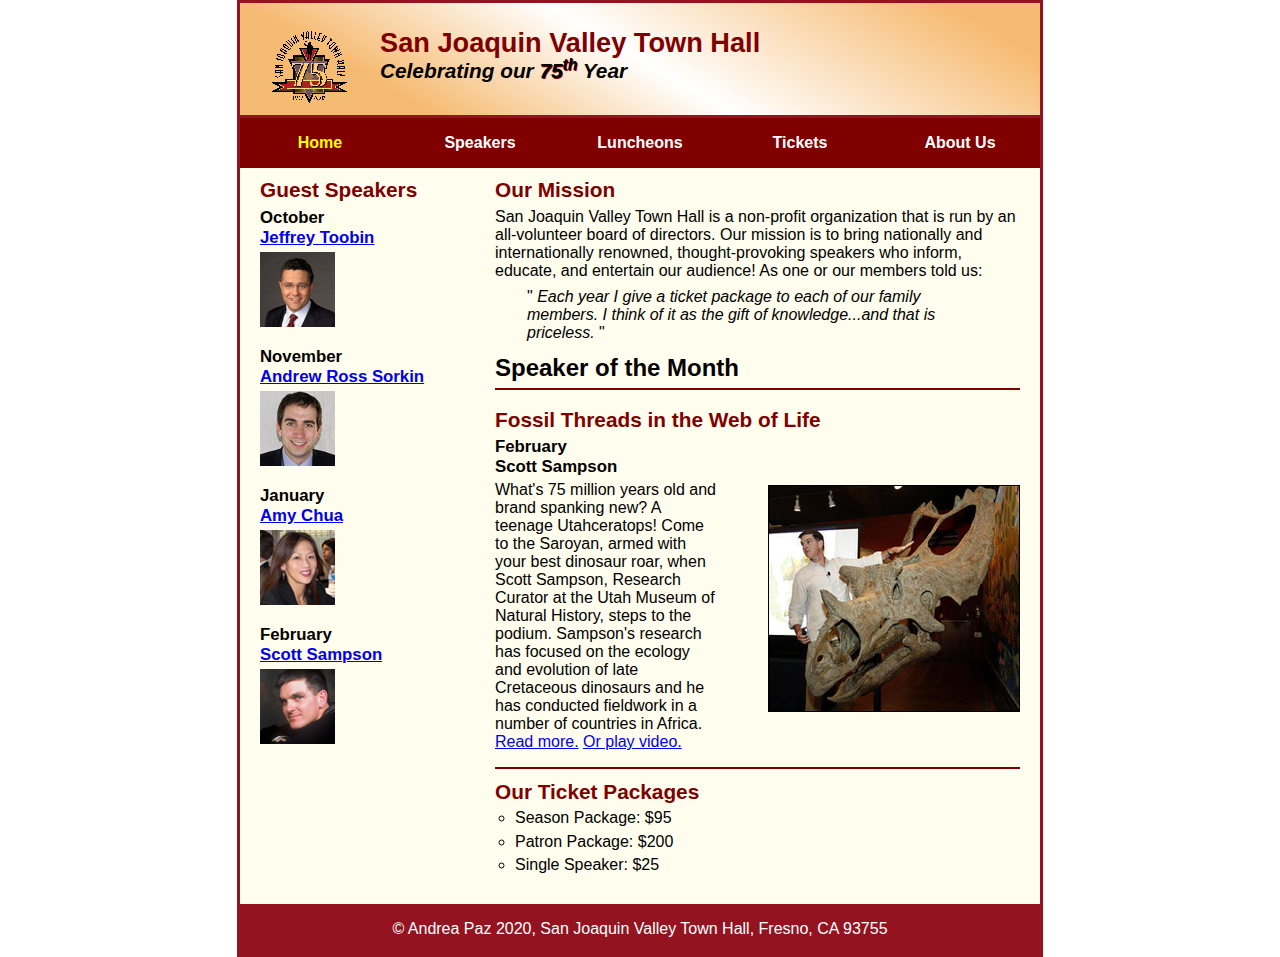
<file: index.html>
<!DOCTYPE html>
<html lang="en" xmlns="http://www.w3.org/1999/html">

<head>
    <meta charset="utf-8">
    <title>San Joaquin Valley Town Hall</title>
    <link rel="shortcut icon" href="images/favicon.ico">

    <link rel="stylesheet" href="styles/normalize.css">
    <link rel="stylesheet" href="styles/main.css">

</head>

<body>
<header>
    <img src="images/town_hall_logo.gif" alt="town-hall-logo" height="80">
    <h2>San Joaquin Valley Town Hall </h2>
    <h3>Celebrating our <span class="shadow">75<sup>th</sup></span> Year</h3>
</header>

<ul id="nav_menu">
    <li ><a class="current" href="index.html" >Home</a></li>
    <li><a href="index.html">Speakers</a></li>
    <li><a href="index.html">Luncheons</a></li>
    <li><a href="index.html">Tickets</a></li>
    <li><a href="index.html">About Us</a>
      <ul>
          <li><a href="index.html">Our History</a></li>
          <li><a href="index.html">Board of Directors</a></li>
          <li><a href="index.html">Past Speakers</a></li>
          <li><a href="index.html">Contact Information</a></li>
      </ul>
    </li>
</ul>

<main>
<section>
    <h2>Our Mission</h2>

    <p>San Joaquin Valley Town Hall is a non-profit organization that is run by an all-volunteer board of directors.
        Our mission is to bring nationally and internationally renowned, thought-provoking speakers who inform,
        educate, and entertain our audience! As one or our members told us:</p>

    <blockquote>&quot <em>Each year I give a ticket package to each of our family members. I think of it as the gift of
        knowledge...and that is priceless. </em>&quot</blockquote>


    <h1> Speaker of the Month</h1>
    <article>
    <h2>Fossil Threads in the Web of Life</h2>
<img src="images/sampson_dinosaur.jpg" alt="Fossil">
    <h3>February<br>
        Scott Sampson</h3>

   <p> What's 75 million years old and brand spanking new? A teenage Utahceratops! Come to the Saroyan, armed with your
       best dinosaur roar, when Scott Sampson, Research Curator at the Utah Museum of Natural History, steps to the
       podium. Sampson's research has focused on the ecology and evolution of late Cretaceous dinosaurs and he has
       conducted fieldwork in a number of countries in Africa.

       <a href="speakers/sampson.html"> Read more.</a> <a href="media/sampson.swf">Or play video.</a></p>
    </article>


    <h2>Our Ticket Packages</h2>
    <ul>
        <li>Season Package: $95</li>
        <li>Patron Package: $200</li>
        <li>Single Speaker: $25</li>
    </ul>
</section>
<aside>
    <h2>Guest Speakers</h2>

    <h3>October<br>
        <a href="speakers/toobin.html">Jeffrey Toobin</a></h3>
    <img src="images/toobin75.jpg" alt="Jeffrey Toobin">

    <h3>November<br>
        <a href="speakers/sorkin.html"> Andrew Ross Sorkin</a></h3>
    <img src="images/sorkin75.jpg" alt="Andrew Sorkin">

    <h3>January<br>
        <a href="speakers/chua.html">Amy Chua</a></h3>
    <img src="images/chua75.jpg" alt="Amy Chua">

    <h3>February<br>
        <a href="speakers/sampson.html">Scott Sampson</a></h3>
    <img src="images/sampson75.jpg" alt="Scott Sampson">
</aside>
</main>

<footer>
    <p>&copy Andrea Paz 2020, San Joaquin Valley Town Hall, Fresno, CA 93755</p>
</footer>

</body>



</html>
</file>
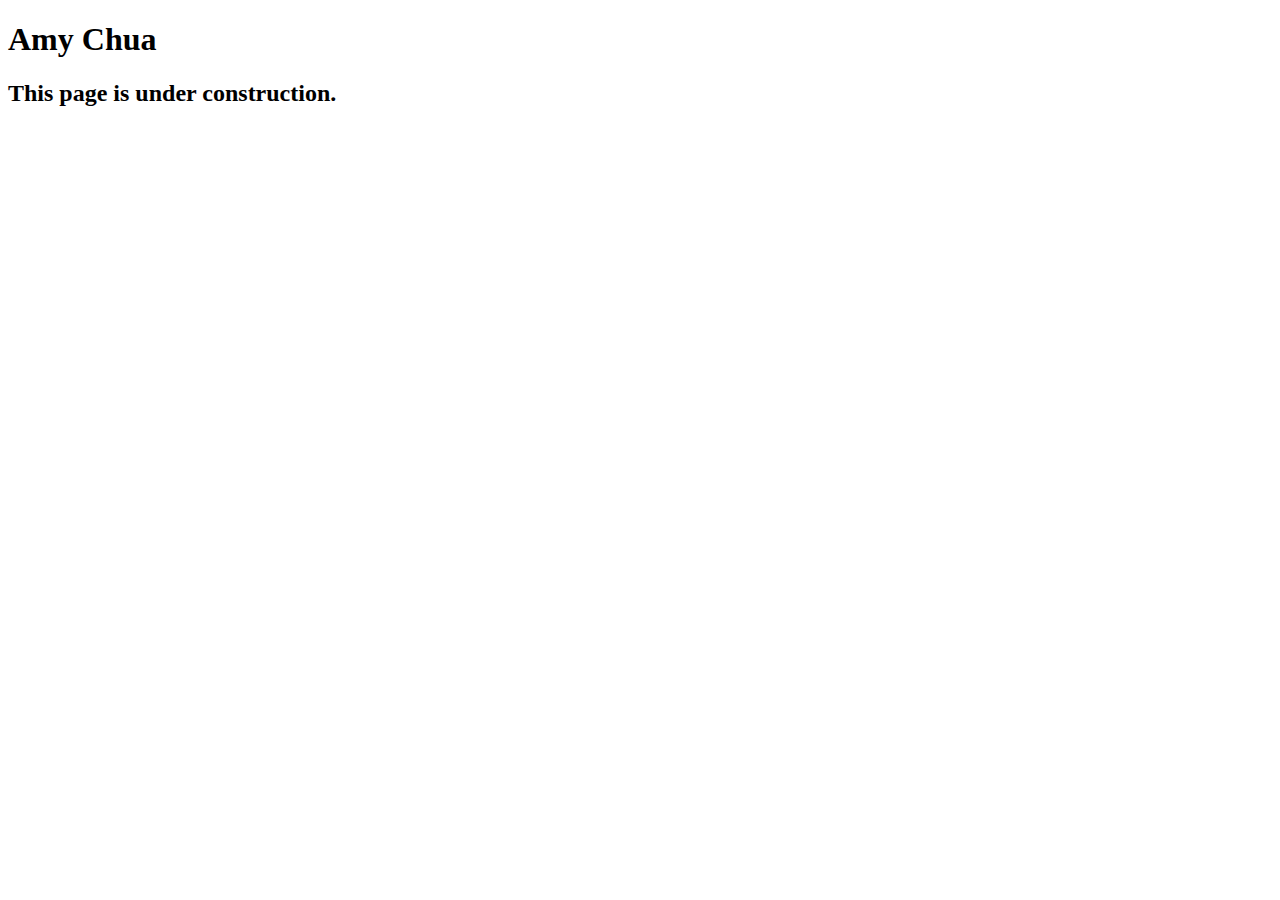
<file: speakers/chua.html>
<!DOCTYPE html>
<html lang="en">

<head>
	<meta charset="utf-8">
	<title>San Joaquin Valley Town Hall</title>
	<link rel="shortcut icon" href="images/favicon.ico">
</head>

<body>
	<main>
		<h1>Amy Chua</h1>
		<h2>This page is under construction.</h2>
	</main>
</body>

</html>
</file>
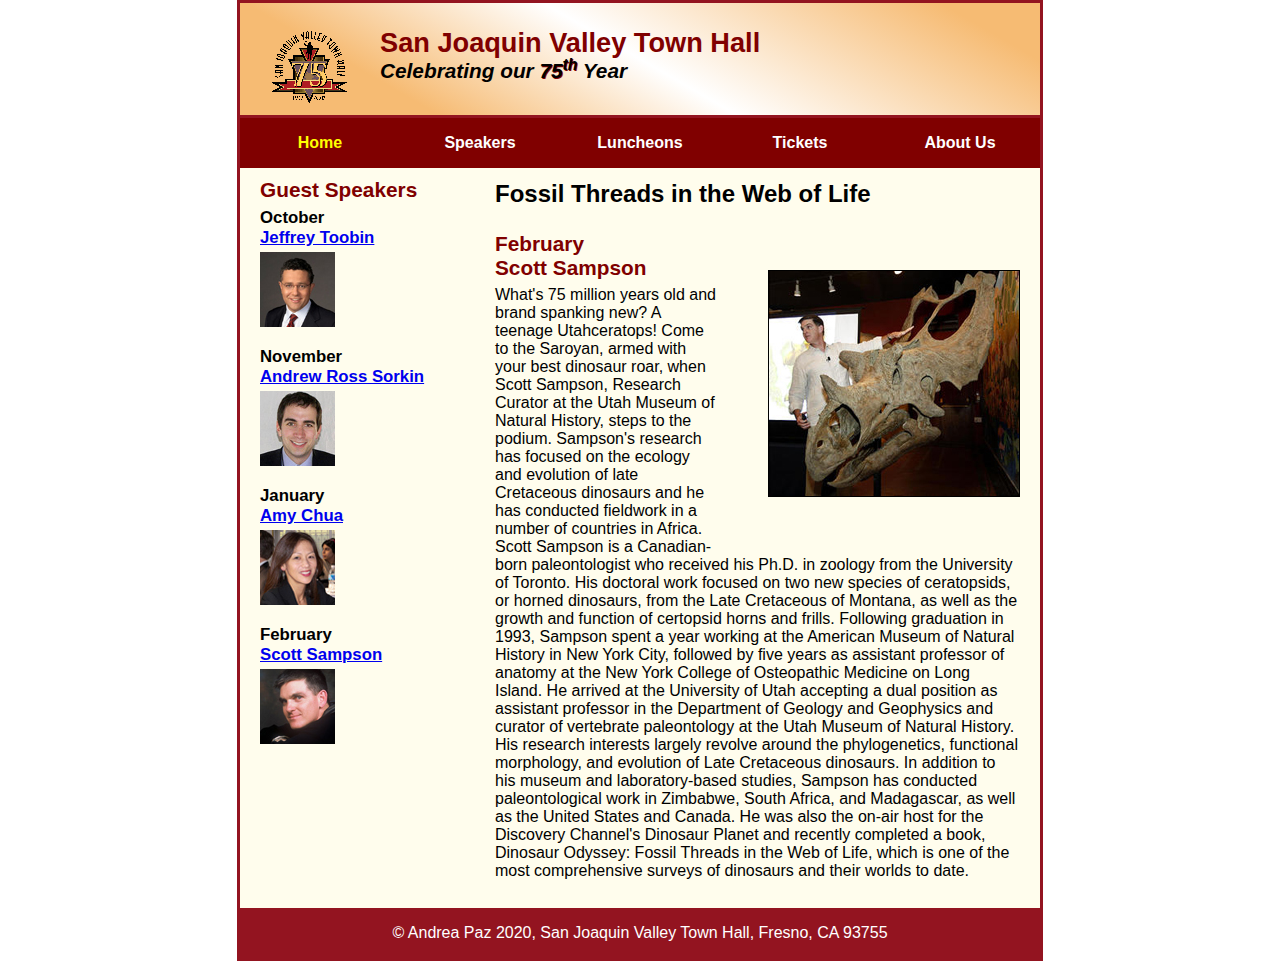
<file: speakers/sampson.html>
<!DOCTYPE html>
<html lang="en" xmlns="http://www.w3.org/1999/html">

<head>
    <meta charset="utf-8">
    <title>San Joaquin Valley Town Hall</title>
    <link rel="shortcut icon" href="images/favicon.ico">

    <link rel="stylesheet" href="../styles/normalize.css">
    <link rel="stylesheet" href="../styles/speakers.css">

</head>

<body>
<header>
    <img src="../images/town_hall_logo.gif" alt="town-hall-logo" height="80">
    <h2>San Joaquin Valley Town Hall </h2>
    <h3>Celebrating our <span class="shadow">75<sup>th</sup></span> Year</h3>
</header>

<ul id="nav_menu">
    <li ><a class="current" href="../index.html" >Home</a></li>
    <li><a href="../index.html">Speakers</a></li>
    <li><a href="../index.html">Luncheons</a></li>
    <li><a href="../index.html">Tickets</a></li>
    <li><a href="../index.html">About Us</a>
        <ul>
            <li><a href="../index.html">Our History</a></li>
            <li><a href="../index.html">Board of Directors</a></li>
            <li><a href="../index.html">Past Speakers</a></li>
            <li><a href="../index.html">Contact Information</a></li>
        </ul>
    </li>
</ul>

<main>
    <section>
        <h1>Fossil Threads in the Web of Life</h1>
        <article>
        <img src="../images/sampson_dinosaur.jpg">

        <h2>February<br>
            Scott Sampson</h2>

        What's 75 million years old and brand spanking new? A teenage Utahceratops! Come to the
        Saroyan, armed with your best dinosaur roar, when Scott Sampson, Research Curator at the
        Utah Museum of Natural History, steps to the podium. Sampson's research has focused on the
        ecology and evolution of late Cretaceous dinosaurs and he has conducted fieldwork in a number
        of countries in Africa.

        Scott Sampson is a Canadian-born paleontologist who received his Ph.D. in zoology from the
        University of Toronto. His doctoral work focused on two new species of ceratopsids, or horned
        dinosaurs, from the Late Cretaceous of Montana, as well as the growth and function of certopsid
        horns and frills.

        Following graduation in 1993, Sampson spent a year working at the American Museum of Natural
        History in New York City, followed by five years as assistant professor of anatomy at the New
        York College of Osteopathic Medicine on Long Island. He arrived at the University of Utah
        accepting a dual position as assistant professor in the Department of Geology and Geophysics
        and curator of vertebrate paleontology at the Utah Museum of Natural History. His research
        interests largely revolve around the phylogenetics, functional morphology, and evolution of
        Late Cretaceous dinosaurs.

        In addition to his museum and laboratory-based studies, Sampson has conducted paleontological
        work in Zimbabwe, South Africa, and Madagascar, as well as the United States and Canada. He was
        also the on-air host for the Discovery Channel's Dinosaur Planet and recently completed a book,
        Dinosaur Odyssey: Fossil Threads in the Web of Life, which is one of the most
        comprehensive surveys of dinosaurs and their worlds to date.
        </article>
    </section>
    <aside>
        <h2>Guest Speakers</h2>

        <h3>October<br>
            <a href="toobin.html">Jeffrey Toobin</a></h3>
        <img src="../images/toobin75.jpg" alt="Jeffrey Toobin">

        <h3>November<br>
            <a href="sorkin.html"> Andrew Ross Sorkin</a></h3>
        <img src="../images/sorkin75.jpg" alt="Andrew Sorkin">

        <h3>January<br>
            <a href="chua.html">Amy Chua</a></h3>
        <img src="../images/chua75.jpg" alt="Amy Chua">

        <h3>February<br>
            <a href="sampson.html">Scott Sampson</a></h3>
        <img src="../images/sampson75.jpg" alt="Scott Sampson">

    </aside>
</main>

<footer>
    <p>&copy Andrea Paz 2020, San Joaquin Valley Town Hall, Fresno, CA 93755</p>
</footer>

</body>
</html>
</file>
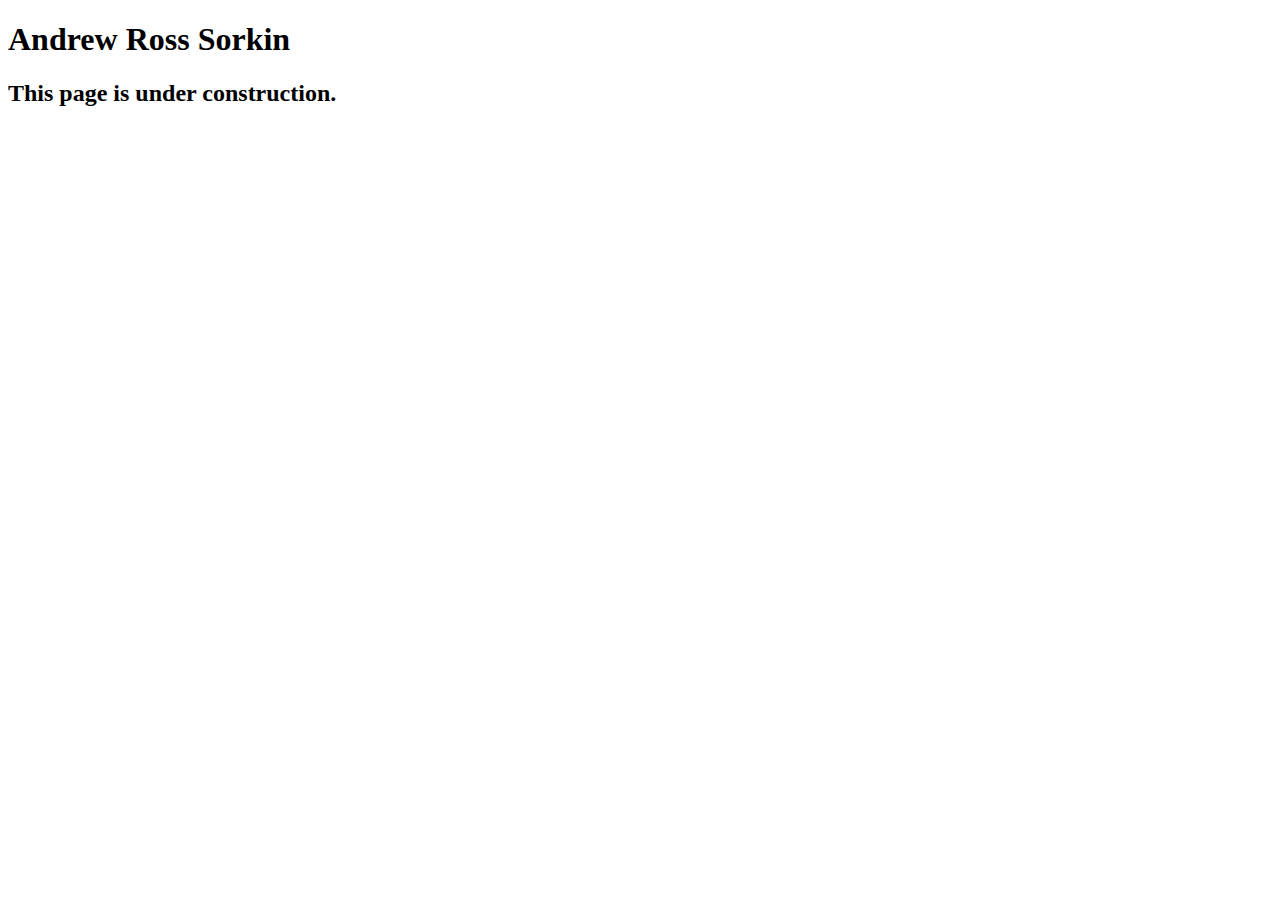
<file: speakers/sorkin.html>
<!DOCTYPE html>
<html lang="en">

<head>
	<meta charset="utf-8">
	<title>San Joaquin Valley Town Hall</title>
	<link rel="shortcut icon" href="images/favicon.ico">
</head>

<body>
	<main>
		<h1>Andrew Ross Sorkin</h1>
		<h2>This page is under construction.</h2>
	</main>
</body>

</html>
</file>
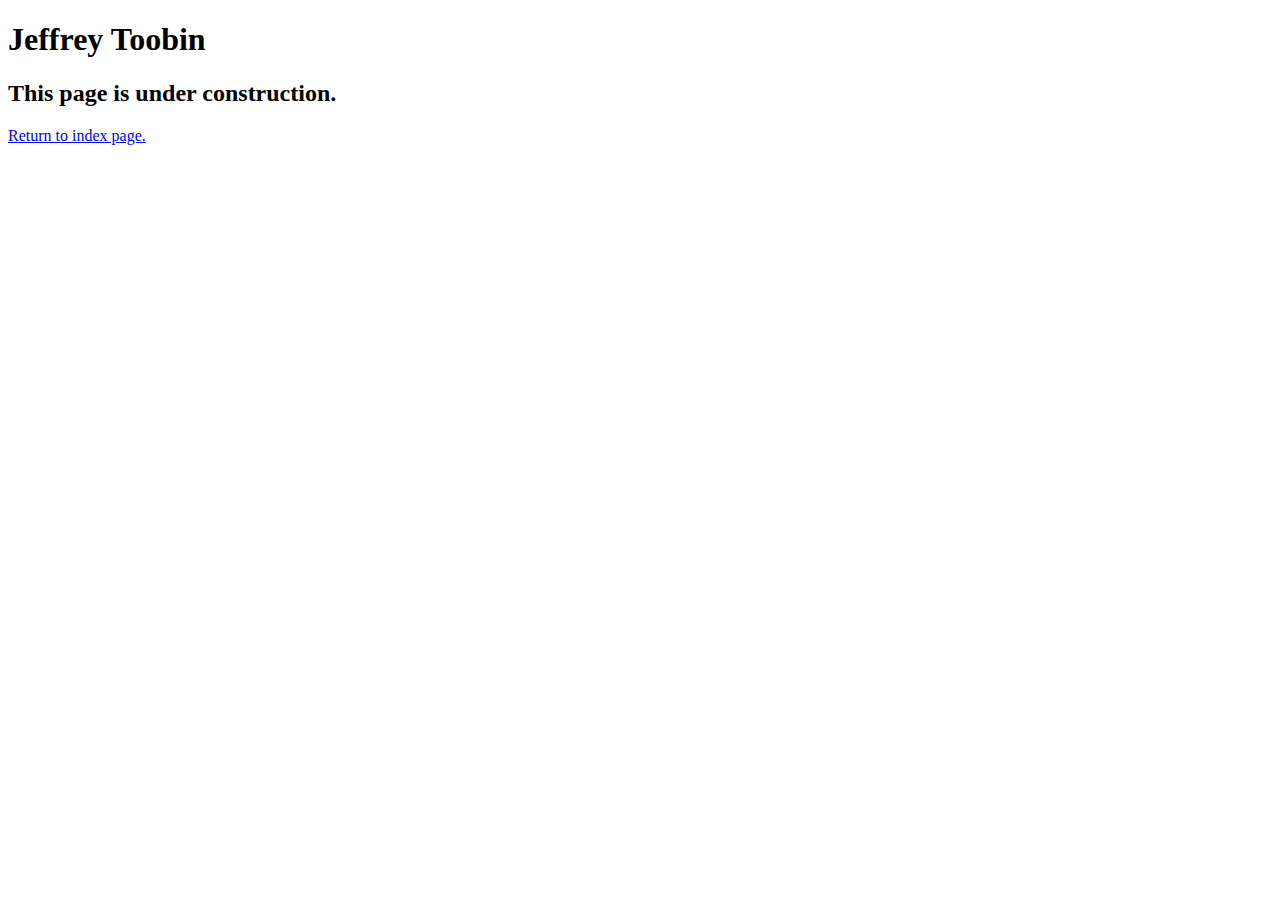
<file: speakers/toobin.html>
<!DOCTYPE html>
<html lang="en">

<head>
	<meta charset="utf-8">
	<title>San Joaquin Valley Town Hall</title>
	<link rel="shortcut icon" href="images/favicon.ico">
</head>

<body>
    <main>
	    <h1>Jeffrey Toobin</h1>
	    <h2>This page is under construction.</h2>
		<p><a href="../index.html">Return to index page.</a></p>
    </main>
</body>

</html>
</file>
<file: styles/main.css>
/* the styles for the elements */
html{
	background-color: white;
}
body{
	font-family: Arial, Helvetica, sans-serif;
    font-size: 100%;
	width: 800px;
	margin: 0 auto;
	border: 3px solid #931420;
	background-color:#fffded;
}

/* the styles for the header */
header{
	border-bottom: 3px solid #931420;
	padding-top: 1.5em;
	padding-bottom: 2em;
	background-image: linear-gradient(30deg, #f6bb73 0%, #f6bb73 20%, white 50%, #f6bb73 90%, #f6bb73 100%);
}
header img {
	float: left;
	padding-right: 30px;
	padding-left: 30px;
}
header h2 {
	font-size: 170%;
	color: #800000;
}

.shadow{
	text-shadow:1px 1px #800000;
}

header h3{
	font-size: 130%;
	font-style: italic;
}

/* styles for navigation menu */
#nav_menu{
	list-style: none; /*removes bullets*/
	margin:0;
	padding:0;
	position: relative;
}

#nav_menu li{ /* list items/ buttons */
	float: left;
	width: 20%;
}
#nav_menu li a{ /* links/words in each list item */
	display:block;
	text-align: center;
	padding-top: 1em;
	padding-bottom:1em;
	text-decoration: none; /*removes underline*/
	background-color: #800000;
	color:white;
	font-weight: bold;
}
#nav_menu li ul { /* list under a list item */
	position: absolute;
	width: 100%;
	display:none ;
	list-style: none;

}
#nav_menu li ul li { /* list items ^*/
	float: none;

}

#nav_menu .current{ /*must include #nav_menu to override its color property*/
	color: yellow;
}

#nav_menu li:hover ul{ /* hover over list item and theres a list*/
	display: block;
}


/* change bullets to circles */
ul{
	list-style: circle;
}

/*  main - section and aside*/
section{
	width: 525px;
	float: right;
	padding-left: 20px;
	padding-right: 20px;
	padding-bottom: 20px;
}

aside{
	width: 215px;
	float:right;
	padding-bottom: 20px;
	padding-left: 20px;
}

/*
main {
	clear: left;
}*/
h1{
	font-size: 150%;
	padding-top:.5em;
	padding-bottom: .25em;
	margin: 0;
}

 article{
	padding-bottom:.5em;
	padding-top: .5em ;
	border-top: 2px solid;
	border-bottom: 2px solid;
	border-color: #800000;
}

article img{
	float: right;
	margin-bottom: 3em;
	margin-left: 3em;
	margin-top:3em ;
	border: 1px solid black;
}

article h2{
	padding-top: 0;
}

article h3{
	font-size: 105%;
	padding-bottom: .25em;
}
section h2,  aside h2{
	font-size:130%;
	color: #800000;
	padding-top: .5em;
	padding-bottom: .25em;
}

section p, aside p{
	padding-bottom: .5em;
}

section h3{
	font-size: 105%;
	padding-bottom: .25em;
}
section blockquote{
	padding-right: 2em;
	padding-left: 2em;
}

section ul{
	padding-bottom: .25em;
	padding-left: 1.25em;
}

section li{
	padding-bottom: .35em;
}


aside img{
	padding-bottom: 1em;
}
aside h3{
	font-size: 105%;
	padding-bottom: .25em;
}

/*links*/
a:hover, a:focus{
font-style: italic;
}

/* the styles for the footer */
footer{
	background-color:#931420 ;
	clear:both;

}
footer p {
	text-align: center;
	color:white;
	padding-bottom: 1em ;
	padding-top: 1em ;
}

*{
	margin: 0;
	padding: 0;
	float: none;
}
</file>
<file: styles/speakers.css>
/* the styles for the elements */
html{
    background-color: white;
}
body{
    font-family: Arial, Helvetica, sans-serif;
    font-size: 100%;
    width: 800px;
    margin: 0 auto;
    border: 3px solid #931420;
    background-color:#fffded;
}

/* the styles for the header */
header{
    border-bottom: 3px solid #931420;
    padding-top: 1.5em;
    padding-bottom: 2em;
    background-image: linear-gradient(30deg, #f6bb73 0%, #f6bb73 20%, white 50%, #f6bb73 90%, #f6bb73 100%);
}
header img {
    float: left;
    padding-right: 30px;
    padding-left: 30px;
}
header h2 {
    font-size: 170%;
    color: #800000;
}

.shadow{
    text-shadow:1px 1px #800000;
}

header h3{
    font-size: 130%;
    font-style: italic;
}

/* styles for navigation menu */
#nav_menu{
    list-style: none; /*removes bullets*/
    margin:0;
    padding:0;
    position: relative;
}

#nav_menu li{ /* list items/ buttons */
    float: left;
    width: 20%;
}
#nav_menu li a{ /* links/words in each list item */
    display:block;
    text-align: center;
    padding-top: 1em;
    padding-bottom:1em;
    text-decoration: none; /*removes underline*/
    background-color: #800000;
    color:white;
    font-weight: bold;
}
#nav_menu li ul { /* list under a list item */
    position: absolute;
    width: 100%;
    display:none ;
    list-style: none;

}
#nav_menu li ul li { /* list items ^*/
    float: none;

}

#nav_menu .current{ /*must include #nav_menu to override its color property*/
    color: yellow;
}

#nav_menu li:hover ul{ /* hover over list item and theres a list*/
    display: block;
}

/*main */
/*section and header*/
section{
    width: 525px;
    float: right;
    padding-left: 20px;
    padding-right: 20px;
    padding-bottom: 20px;
}

aside{
    width: 215px;
    float:right;
    padding-bottom: 20px;
    padding-left: 20px;
}

/*
main {
	clear: left;
}*/
h1{
    font-size: 150%;
    padding-top:.5em;
    padding-bottom: .25em;
    margin: 0;
}

article{
    padding-bottom:.5em;
    padding-top: .5em ;
    border-color: #800000;
}

article img{
    float: right;
    margin-bottom: 3em;
    margin-left: 3em;
    margin-top:3em ;
    border: 1px black solid;

}

article h2{
    padding-top: 0;
}

article h3{
    font-size: 105%;
    padding-bottom: .25em;
}
section h2,  aside h2{
    font-size:130%;
    color: #800000;
    padding-top: .5em;
    padding-bottom: .25em;
}

section p, aside p{
    padding-bottom: .5em;
}

aside img{
    padding-bottom: 1em;
}
aside h3{
    font-size: 105%;
    padding-bottom: .25em;
}

section h3{
    font-size: 105%;
    padding-bottom: .25em;
}
section blockquote{
    padding-right: 2em;
    padding-left: 2em;
}

section ul{
    padding-bottom: .25em;
    padding-left: 1.25em;
}

section li{
    padding-bottom: .35em;
}

/*links*/
a:hover, a:focus{
    font-style: italic;
}

/* the styles for the footer */
footer{
    background-color:#931420 ;
    clear:both;

}
footer p {
    text-align: center;
    color:white;
    padding-bottom: 1em ;
    padding-top: 1em ;
}

*{
    margin: 0;
    padding: 0;
    float: none;
}
</file>
